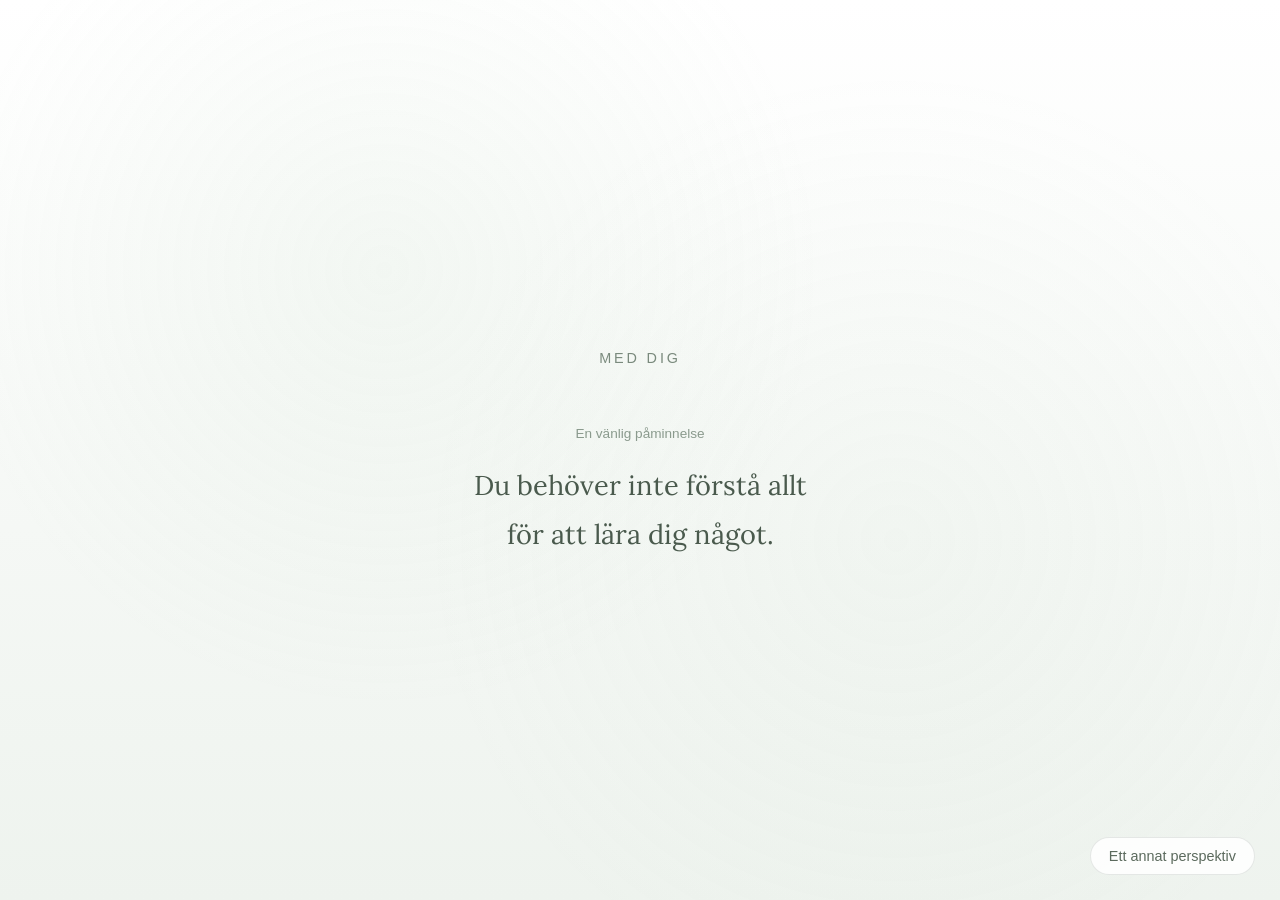
<file: index.html>
<!DOCTYPE html>
<html lang="sv">
<head>
    <meta charset="UTF-8">
    <meta name="viewport" content="width=device-width, initial-scale=1.0">
    <title>Med dig</title>

    <link rel="stylesheet" href="style.css">
</head>

<body>
    <div class="container">
        <h1>Med dig</h1>

        <div id="subtitle" class="subtitle"></div>

        <div id="quote" class="quote">Ett ögonblick...</div>

        <!-- 🥠 Lyckokaka + ❤️ Hjärta -->
        <button id="luckButton" onclick="newQuote()">
            Ett annat perspektiv
        </button>

        <!-- 🪨 Lugnsten -->
        <button id="lullButton" onclick="newQuote()" style="display:none;">
            ↻
        </button>
    </div>

    <script src="script.js"></script>
</body>
</html>
</file>
<file: style.css>
@import url('https://fonts.googleapis.com/css2?family=Lora:wght@400;500&display=swap');

/* =========================
   GRUND
========================= */
body {
    font-family: Arial, sans-serif;

    display: flex;
    justify-content: center;
    align-items: center;

    height: 100vh;
    margin: 0;

    position: relative;
    overflow: hidden;

    background: linear-gradient(180deg, #ffffff 0%, #eef3ee 100%);
}

/* =========================
   BAKGRUND
========================= */
body::before {
    content: "";
    position: fixed;
    inset: 0;
    pointer-events: none;
    z-index: 0;

    background:
        radial-gradient(circle at 30% 30%, rgba(180,210,180,0.10), transparent 40%),
        radial-gradient(circle at 70% 60%, rgba(200,220,200,0.08), transparent 45%);

    animation: slowBreath 18s ease-in-out infinite;
}

@keyframes slowBreath {
    0% {
        transform: scale(1);
        opacity: 0.6;
    }
    50% {
        transform: scale(1.03);
        opacity: 0.9;
    }
    100% {
        transform: scale(1);
        opacity: 0.6;
    }
}

/* =========================
   🪨 LUGNSTEN
========================= */
body.lugnsten::before {
    animation: slowBreath 26s ease-in-out infinite;
}

/* =========================
   ❤️ HJÄRTA
========================= */
body.hjarta {
    background: linear-gradient(
        180deg,
        #fffdfc 0%,
        #f5efec 100%
    );
}

body.hjarta::before {
    background:
        radial-gradient(circle at 30% 30%, rgba(220,180,180,0.10), transparent 40%),
        radial-gradient(circle at 70% 60%, rgba(230,200,190,0.08), transparent 45%);

    animation: slowBreath 22s ease-in-out infinite;
}
/* =========================
   FRÅN SMÅ HÄNDER
========================= */
body.smahander {
    background: linear-gradient(
        180deg,
        #ffffff 0%,
        #f2f7f2 100%
    );
}

body.smahander::before {
    background:
        radial-gradient(circle at 30% 30%, rgba(173, 196, 173, 0.14), transparent 40%),
        radial-gradient(circle at 70% 60%, rgba(195, 214, 195, 0.10), transparent 45%);

    animation: slowBreath 18s ease-in-out infinite;
}
/* =========================
   TILL MAMMA
========================= */
body.mamma {
    background: linear-gradient(
        180deg,
        #fffefd 0%,
        #f7f1eb 100%
    );
}

body.mamma::before {
    background:
        radial-gradient(circle at 30% 30%, rgba(235,205,190,.12), transparent 40%),
        radial-gradient(circle at 70% 60%, rgba(220,195,180,.10), transparent 45%);
}

body.mamma h1{
    color:#b27a72;
}

body.mamma .subtitle{
    color:#a98984;
}

body.mamma .quote{
    color:#6b5551;
}
/* =========================
   CONTAINER
========================= */
.container {
    text-align: center;
    padding: 30px;
    max-width: 600px;
    position: relative;
    z-index: 1;
}

/* =========================
   RUBRIK
========================= */
h1 {
    font-size: 0.9rem;
    font-weight: 500;
    letter-spacing: 0.2em;
    text-transform: uppercase;
    color: #7a8a7d;
    margin-bottom: 60px;
}

/* =========================
   UNDERTITEL
========================= */
.subtitle {
    font-size: 0.85rem;
    color: #8a9a8d;
    margin-bottom: 20px;
}

/* =========================
   CITAT
========================= */
.quote {
    font-family: 'Lora', serif;
    font-size: 1.7rem;
    line-height: 1.8;
    color: #4a5a4d;

    max-width: 22ch;
    margin: 0 auto;

    white-space: pre-line;
   
    opacity: 0;
    transform: translateY(12px);

    transition:
        opacity 0.8s ease,
        transform 0.8s ease;
}

.quote.show {
    opacity: 1;
    transform: translateY(0);
}
/* =========================
   FRÅN SMÅ HÄNDER
========================= */
body.smahander h1 {
    color: #b8860b;   /* varm honungsguld */
}

body.smahander .subtitle {
    color: #7f927f;   /* salviagrön */
}

body.smahander .quote {
    color: #495b4b;   /* samma mörkgröna som Med dig */
}
body.smahander #luckButton {
    background: rgba(255,255,255,0.9);
    border: 1px solid rgba(184,134,11,0.20);
    color: #b8860b;
}

body.smahander #luckButton:hover {
    box-shadow: 0 6px 16px rgba(184,134,11,0.15);
}

/* =========================
   🥠 + ❤️ KNAPP
========================= */
#luckButton {
    position: fixed;
    bottom: 25px;
    right: 25px;

    padding: 10px 18px;

    border-radius: 999px;
    border: 1px solid rgba(52,67,58,0.12);

    background: rgba(255,255,255,0.85);
    color: #5b6a5d;

    font-size: 0.9rem;
    cursor: pointer;

    transition:
        transform 0.2s ease,
        box-shadow 0.2s ease;
}

#luckButton:hover {
    transform: translateY(-2px);
    box-shadow: 0 6px 16px rgba(0,0,0,0.08);
}

/* =========================
   🪨 IKONKNAPP
========================= */
#lullButton {
    position: fixed;
    bottom: 25px;
    right: 25px;

    width: 46px;
    height: 46px;

    border-radius: 50%;
    border: 1px solid rgba(52,67,58,0.14);

    background: rgba(255,255,255,0.75);

    display: flex;
    align-items: center;
    justify-content: center;

    font-size: 20px;
    color: #5b6a5d;

    cursor: pointer;

    transition:
        transform 0.25s ease,
        box-shadow 0.25s ease;
}

#lullButton:hover {
    transform: translateY(-2px);
    box-shadow: 0 6px 16px rgba(0,0,0,0.08);
}
</file>
